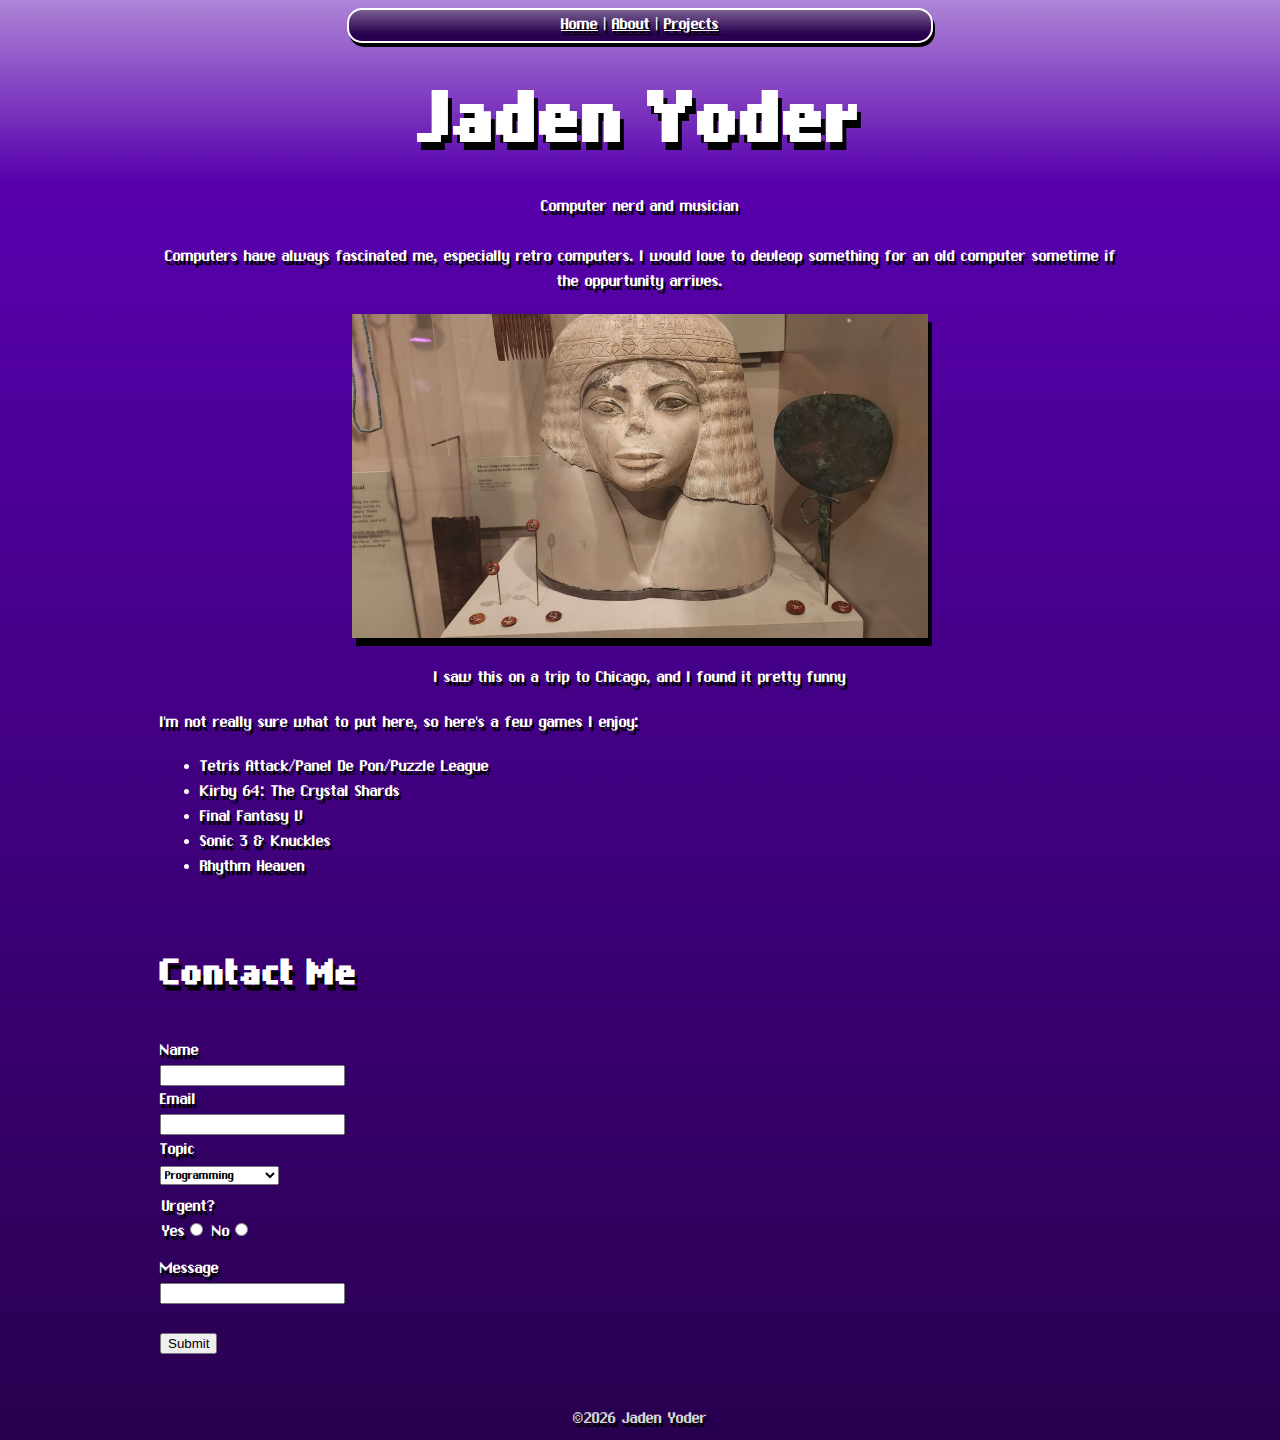
<file: index.html>
<!DOCTYPE html>
<html lang="en">
  <head>
    <meta charset="utf-8">
    <title>Home</title>
    <link rel="stylesheet" href=site.css>
  </head>
  <body class="center">
    <header>
      <nav class="navbar">
        <a href="index.html">Home</a> | <a href="about.html">About</a> | <a href="projects.html">Projects</a>
      </nav>
      <h1>Jaden Yoder</h1>
      <p>Computer nerd and musician<br><br>Computers have always fascinated me, especially retro computers. I would love to devleop something for an old computer sometime if the oppurtunity arrives.</p>
      <img src="content/filler.jpg" alt="A photo of an Egyptian mummy head that looks suspiciously like Michael Jackson"> <!--If it isn't obvious, this is a placeholder image-->
    <p>I saw this on a trip to Chicago, and I found it pretty funny</p>
    </header>
    <main>
    <section>
      <p>I'm not really sure what to put here, so here's a few games I enjoy:</p>
      <ul>
        <li>Tetris Attack/Panel De Pon/Puzzle League</li>
        <li>Kirby 64: The Crystal Shards</li>
        <li>Final Fantasy V</li>
        <li>Sonic 3 & Knuckles</li>
        <li>Rhythm Heaven</li>
      </ul>
    </section>
    <form>
      <h2 class="regularspacing">Contact Me</h2>
      <label for="name">Name</label>
      <br><input type="text" required id="name" minlength="2">
      <br><label for="email">Email</label>
      <br><input type="email" id="email" required>
      <br><label for="topic">Topic</label>
      <br><select id="topic">
        <option value="Programming">Programming</option>
        <option value="Game Development">Game Development</option>
        <option value="Music">Music</option>
        <option value="Other">Other</option>
      </select>
       <br>
      <fieldset>
        <label>Urgent?</label>
        <br><label for="yes">Yes</label><input type="radio" id="yes" name="urgency" value="yes"> <label for="no">No</label><input type="radio" id="no" name="urgency" value="no">
      </fieldset>
      <label for="message">Message</label>
      <br><input type="textarea" required id="message" minlength="10">
      <br><br><input type="submit">
    </form>
    </main>
    <footer class="soften"><br><br>&copy;2026 Jaden Yoder</footer>
  </body>
</html>
<!--I was not really sure how the landmarks part works, but it seems like what I did works well enough. If I did not do it properly, just let me know.-->
</file>
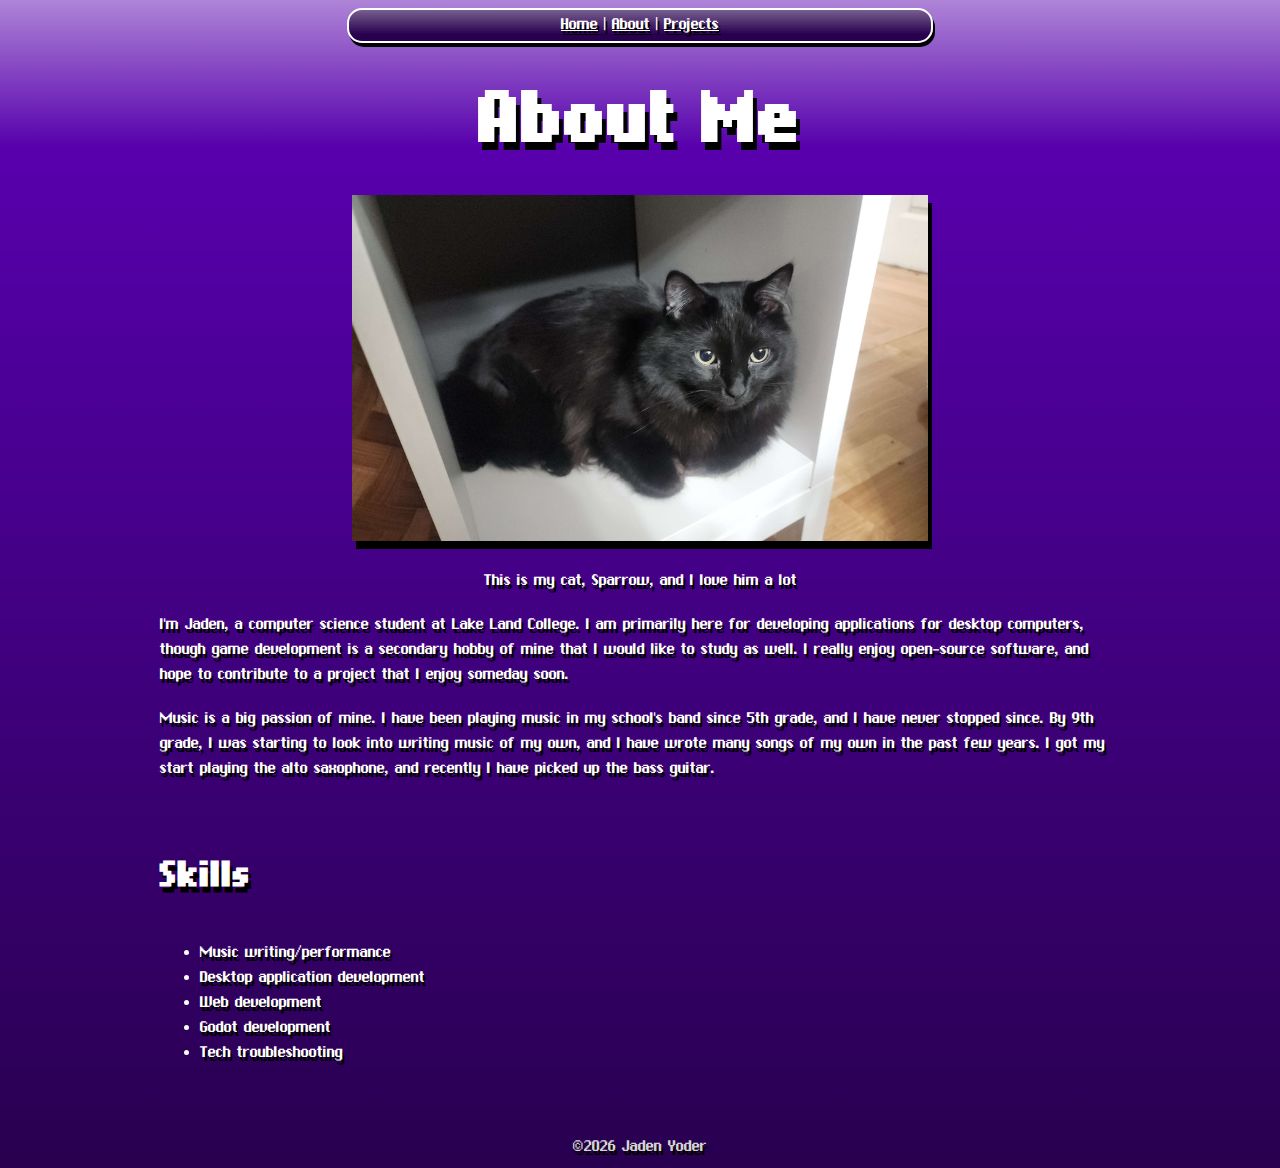
<file: about.html>
<!DOCTYPE html>
<html lang="en">
  <head>
    <meta charset="utf-8">
    <link rel="stylesheet" href=site.css>
    <title>About Me</title>
  </head>
  <body class="center">
    <header>
      <nav class="navbar">
        <a href="index.html">Home</a> | <a href="about.html">About</a> | <a href="projects.html">Projects</a>
      </nav>
      <h1>About Me</h1>
      <img src="content/Sparrow.jpg" alt="A black cat sitting inside a shelf cubby">
      <p>This is my cat, Sparrow, and I love him a lot</p>
    </header>
    <main>
      <p>I'm Jaden, a computer science student at Lake Land College. I am primarily here for developing applications for desktop computers, though game development is a secondary hobby of mine that I would like to study as well. I really enjoy open-source software, and hope to contribute to a project that I enjoy someday soon.</p>
      <p>Music is a big passion of mine. I have been playing music in my school's band since 5th grade, and I have never stopped since. By 9th grade, I was starting to look into writing music of my own, and I have wrote many songs of my own in the past few years. I got my start playing the alto saxophone, and recently I have picked up the bass guitar.</p>
      </section>
      <section>
        <h2 class="regularspacing">Skills</h2>
        <ul>
          <li>Music writing/performance</li>
          <li>Desktop application development</li>
          <li>Web development</li>
          <li>Godot development</li>
          <li>Tech troubleshooting</li>
        </ul>
      </section>
      </main>
    <footer class="soften"><br><br>&copy;2026 Jaden Yoder</footer>
  </body>
</html>
</file>
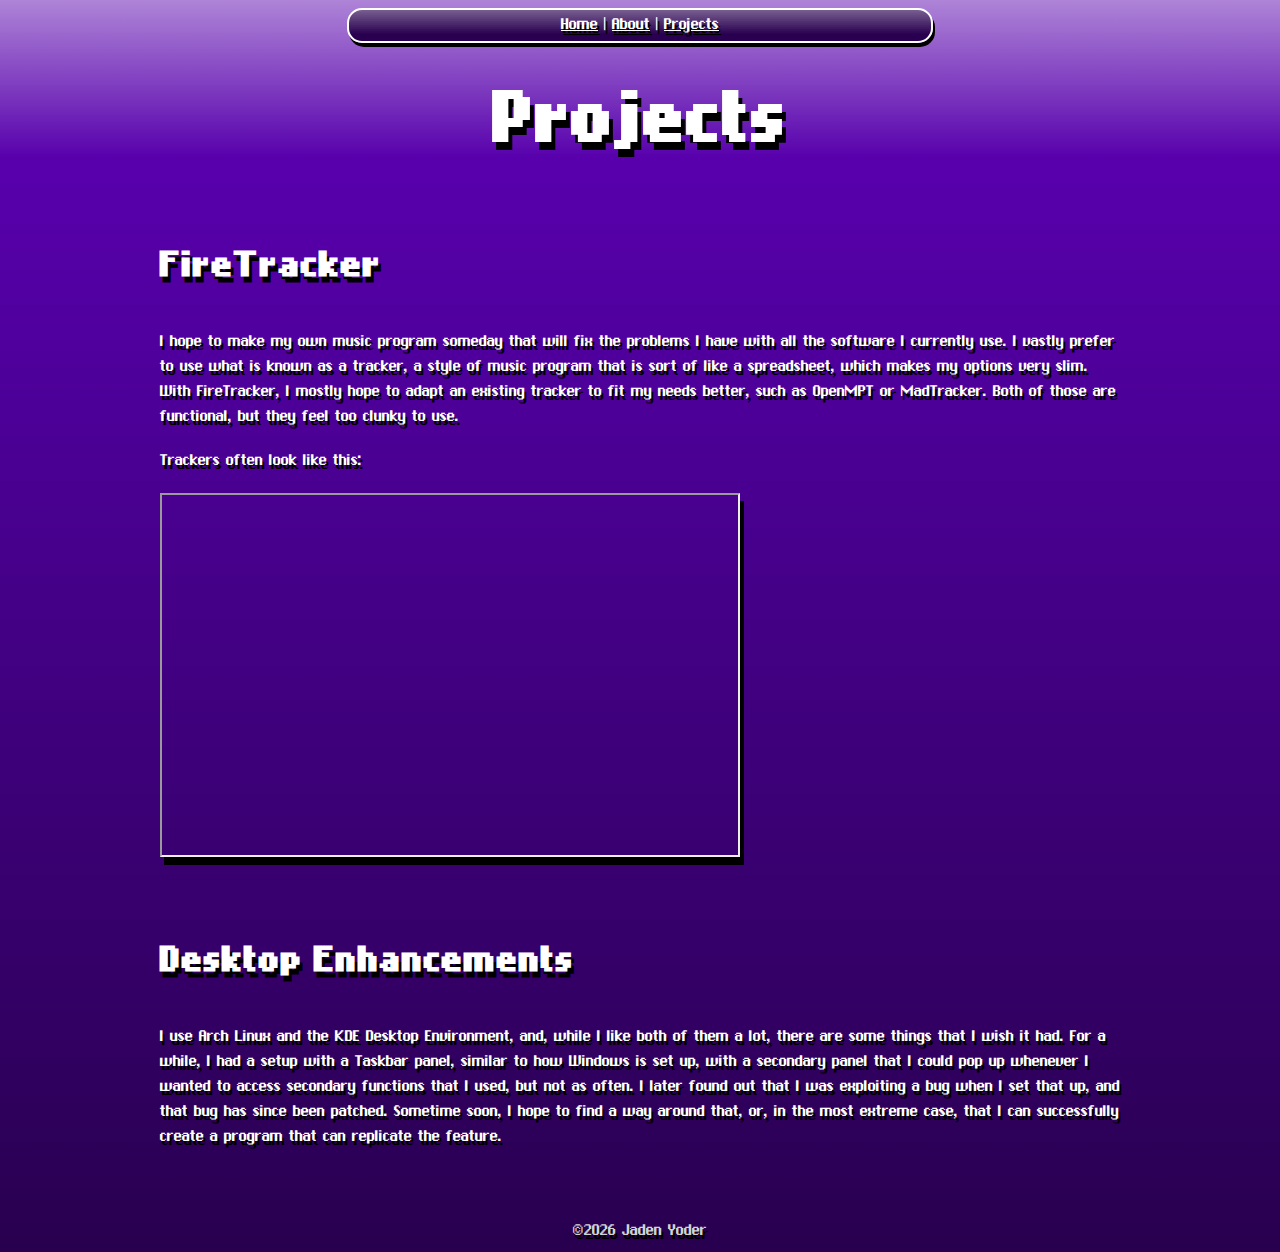
<file: projects.html>
<!DOCTYPE html>
<html lang="en">
  <head>
    <meta charset="utf-8">
    <link rel="stylesheet" href=site.css>
    <title>Contact Me</title>
  </head>
  <body class="center">
    <header>
      <nav class="navbar">
        <a href="index.html">Home</a> | <a href="about.html">About</a> | <a href="projects.html">Projects</a>
      </nav>
      <h1>Projects</h1>
    </header>
    <main>
      <section>
        <article>
          <h2 class="regularspacing">FireTracker</h2>
          <p>I hope to make my own music program someday that will fix the problems I have with all the software I currently use. I vastly prefer to use what is known as a tracker, a style of music program that is sort of like a spreadsheet, which makes my options very slim. With FireTracker, I mostly hope to adapt an existing tracker to fit my needs better, such as OpenMPT or MadTracker. Both of those are functional, but they feel too clunky to use.</p>
          <p>Trackers often look like this:</p>
          <iframe width="576" height="360" src="https://www.youtube.com/embed/zTERmwDp_zQ"></iframe>
        </article>
        <article>
          <h2 class="regularspacing">Desktop Enhancements</h2>
          <p>I use Arch Linux and the KDE Desktop Environment, and, while I like both of them a lot, there are some things that I wish it had. For a while, I had a setup with a Taskbar panel, similar to how Windows is set up, with a secondary panel that I could pop up whenever I wanted to access secondary functions that I used, but not as often. I later found out that I was exploiting a bug when I set that up, and that bug has since been patched. Sometime soon, I hope to find a way around that, or, in the most extreme case, that I can successfully create a program that can replicate the feature.</p>
        </article>
      </section>
    </main>
    <footer class="soften"><br><br>&copy;2026 Jaden Yoder</footer>
  </body>
</html>
</file>
